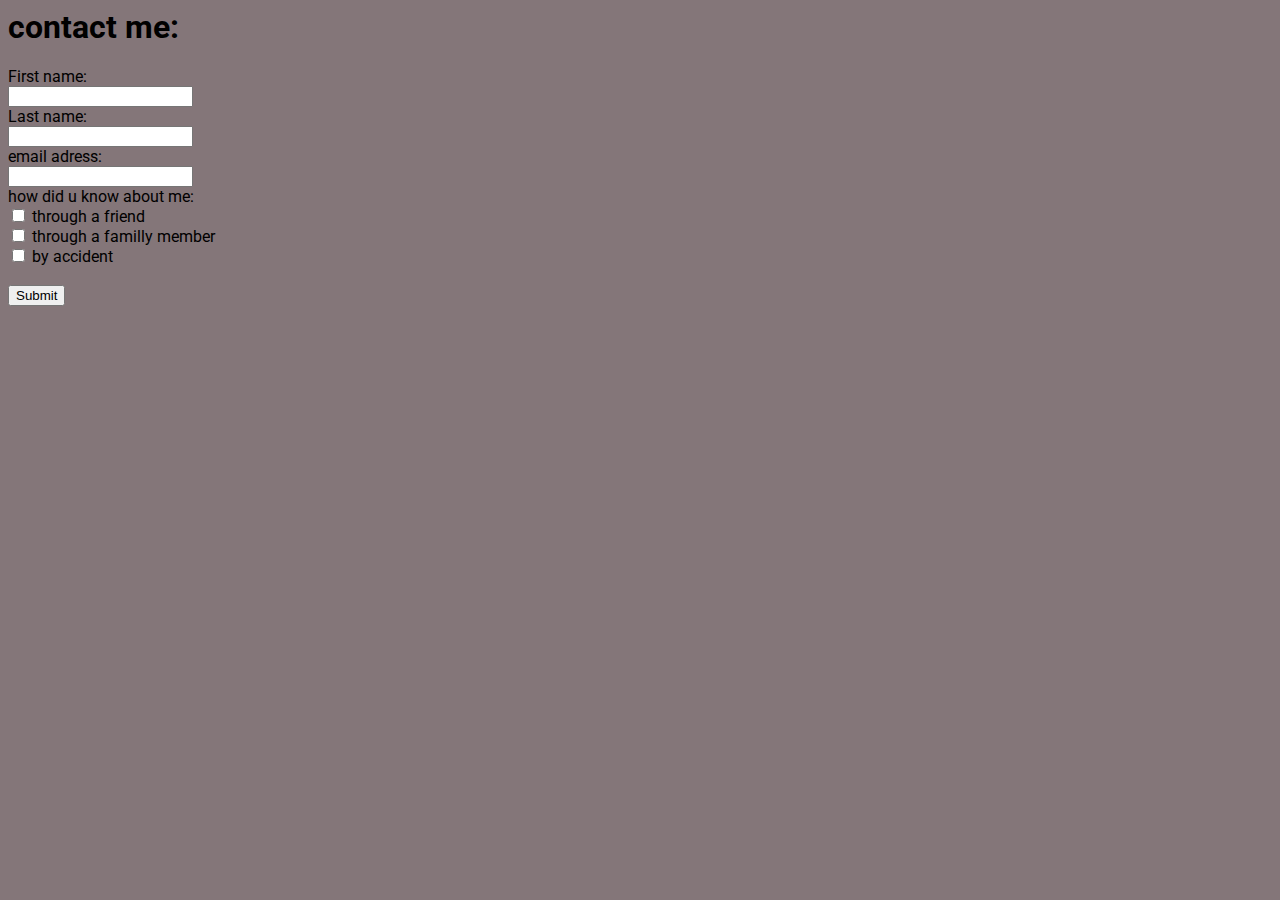
<file: contact.html>
<html lang="en">
<head>
    <meta charset="UTF-8">
    <meta http-equiv="X-UA-Compatible" content="IE=edge">
    <meta name="viewport" content="width=device-width, initial-scale=1.0">
    <title>Document</title>
    <link rel="stylesheet" href="contact.css">
</head>
<body>
    <h1>contact me: </h1>
<form>
    <label for="fname">First name:</label><br>
    <input type="text" id="fname" name="fname"><br>
    <label for="lname">Last name:</label><br>
    <input type="text" id="lname" name="lname"><br>
    <label for="email"></label>email adress:</label><br>
    <input type="text" id="email" name="email adress"><br>
    <label for="restype">how did u know about me:</label><br>
    <input type="checkbox" id="option1" name="through a friend " value="option1">
    <label for="skill1"> through a friend</label><br>
    <input type="checkbox" id="option2" name="through a familly member" value="option2">
    <label for="skill2"> through a familly member</label><br>
    <input type="checkbox" id="skill3" name="by accident" value="option3">
    <label for="option3"> by accident</label><br><br>
<input type="submit" value="Submit">
</form>
</body>
</html>
</body>
</html>
</file>
<file: contact.css>
@import url('https://fonts.googleapis.com/css2?family=Roboto:wght@100;400&display=swap');

body{
    background-color:rgb(132, 118, 121);
    font-family:'Roboto', sans-serif;
}
</file>
